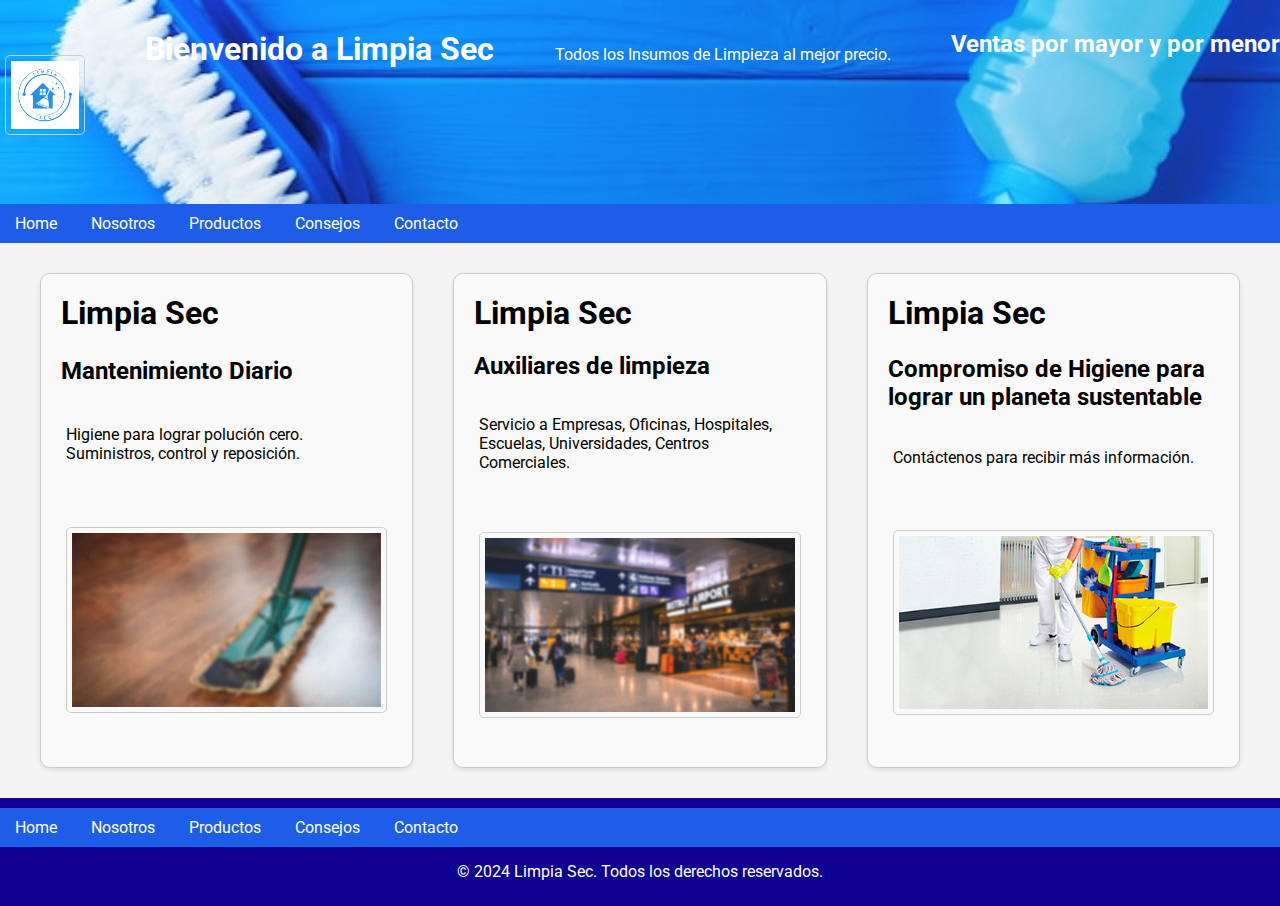
<file: index.html>
<!DOCTYPE html>
<html lang="es">
<head>
    <meta charset="UTF-8">
    <meta name="viewport" content="width=device-width, initial-scale=1.0">
    <link rel="stylesheet" type="text/css" href="styles.css">
    

    <link rel="icon" type="image/vnd.icon" href="/image/favicon.ico">
        <link rel="preconnect" href="https://fonts.googleapis.com">
<link rel="preconnect" href="https://fonts.gstatic.com" crossorigin>
<link href="https://fonts.googleapis.com/css2?family=Roboto:ital,wght@0,100;0,300;0,400;0,500;0,700;0,900;1,100;1,300;1,400;1,500;1,700;1,900&display=swap" rel="stylesheet">
    
    <title>Limpia Sec | Insumos de limpieza</title>
    
</head>
<body>
    <header>
        <p><img src="image/logols.png" alt="Logo Limpia Sec" width="80px";></p>
        <h1>Bienvenido a Limpia Sec</h1>
        <p>Todos los Insumos de Limpieza al mejor precio.</p>
        <h2>Ventas por mayor y por menor</h2>
    </header>
    
    <nav>
        <ul>
            <li><a href="/index.html">Home</a></li>
            <li><a href="/nosotros.html">Nosotros</a></li>
            <li><a href="/productos.html">Productos</a></li>
            <li><a href="/Consejos.html">Consejos</a></li>
            <li><a href="/contacto.html">Contacto</a></li>
      </ul>
    </nav>
    
    <main class="main-container"> 
        <section id="section1"> 
            <h1>Limpia Sec</h1> 
            <h2>Mantenimiento Diario</h2> 
            <p>Higiene para lograr polución cero. Suministros, control y reposición. </p> 
            <p><img src="image/Silder-3.jpg" alt="Logo Limpia Sec" width="100%"></p>
        </section> 
        <section id="section2"> 
            <h1>Limpia Sec</h1> 
            <h2>Auxiliares de limpieza</h2> 
            <p>Servicio a Empresas, Oficinas, Hospitales, Escuelas, Universidades, Centros Comerciales.</p> 
            <p><img src="image/Slider-2.jpg" alt="Logo Limpia Sec" width="100%"></p>
        </section> 
        <section id="section3"> 
            <h1>Limpia Sec</h1> 
            <h2>Compromiso de Higiene para lograr un planeta sustentable</h2> 
            <p>Contáctenos para recibir más información. </p> 
            <p><img src="image/limpieza.jpg" alt="Logo Limpia Sec" width="100%"></p> 
        </section> 
    </main>

    <footer>
        <nav>
            <ul>
                <li><a href="/index.html">Home</a></li>
                <li><a href="/nosotros.html">Nosotros</a></li>
                <li><a href="/productos.html">Productos</a></li>
                <li><a href="/Consejos.html">Consejos</a></li>
                <li><a href="/contacto.html">Contacto</a></li>
          </ul>
        </nav>
        <p>&copy; 2024 Limpia Sec. Todos los derechos reservados.</p>

    </footer>
    
</body>
</html>
</file>
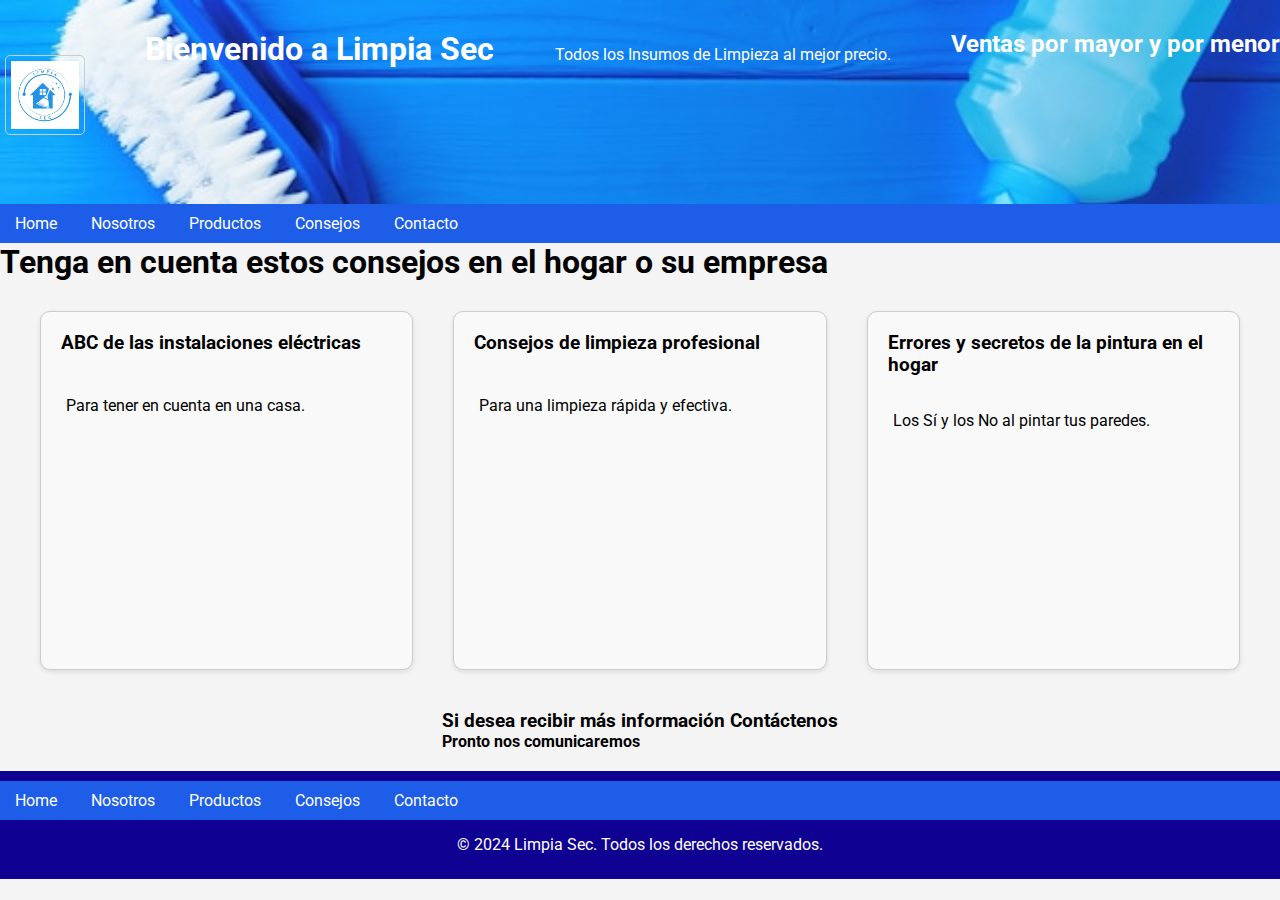
<file: Consejos.html>
<!DOCTYPE html>
<html lang="es">
    <head>
        <meta charset="UTF-8">
        <meta name="viewport" content="width=device-width, initial-scale=1.0">
        <link rel="stylesheet" type="text/css" href="styles.css">
        
    
        <link rel="icon" type="image/vnd.icon" href="/image/favicon.ico">
            <link rel="preconnect" href="https://fonts.googleapis.com">
    <link rel="preconnect" href="https://fonts.gstatic.com" crossorigin>
    <link href="https://fonts.googleapis.com/css2?family=Roboto:ital,wght@0,100;0,300;0,400;0,500;0,700;0,900;1,100;1,300;1,400;1,500;1,700;1,900&display=swap" rel="stylesheet">
        
        <title>Limpia Sec | Insumos de limpieza</title>
        
    </head>
<body>
    <header>
        <p><img src="image/logols.png" alt="Logo Limpia Sec" width="80px";></p>
        <h1>Bienvenido a Limpia Sec</h1>
        <p>Todos los Insumos de Limpieza al mejor precio.</p>
        <h2>Ventas por mayor y por menor</h2>
</header>

<nav>
    <ul>
        <li><a href="/index.html">Home</a></li>
        <li><a href="/nosotros.html">Nosotros</a></li>
        <li><a href="/productos.html">Productos</a></li>
        <li><a href="/Consejos.html">Consejos</a></li>
        <li><a href="/contacto.html">Contacto</a></li>
  </ul>
</nav>
    <h1>Tenga en cuenta estos consejos en el hogar o su empresa</h1>


    <main class="main-container"> 
    <!-- Sección Multimedia -->
    <section class="multimedias">
        
            <h3>ABC de las instalaciones eléctricas</h3>
            <p>Para tener en cuenta en una casa.</p>
            <p> <iframe width="220px" height="auto" src="https://www.youtube.com/embed/8OqnoQY8POA?si=_eazb7tHlWp-nLmg" title="YouTube video player" frameborder="0" allow="accelerometer; autoplay; clipboard-write; encrypted-media; gyroscope; picture-in-picture; web-share" referrerpolicy="strict-origin-when-cross-origin" allowfullscreen></iframe>
            </p>
       
        
            </section>
            <section class="multimedias">
        
            <h3>Consejos de limpieza profesional</h3>
            <p>Para una limpieza rápida y efectiva.</p>
                <p><iframe width="220" height="auto" src="https://www.youtube.com/embed/n7rplE_-D3E?si=fbl4HjncRxZJ93dU" title="YouTube video player" frameborder="0" allow="accelerometer; autoplay; clipboard-write; encrypted-media; gyroscope; picture-in-picture; web-share" referrerpolicy="strict-origin-when-cross-origin" allowfullscreen></iframe>
            </p>
        
    </section>
    <section class="multimedias">
        
            <h3>Errores y secretos de la pintura en el hogar</h3>
            <p>Los Sí y los No al pintar tus paredes.</p>
            <p><iframe width="220" height="auto" src="https://www.youtube.com/embed/c9x3o8OQXIs?si=x95uMI6l4BIa5_QR" title="YouTube video player" frameborder="0" allow="accelerometer; autoplay; clipboard-write; encrypted-media; gyroscope; picture-in-picture; web-share" referrerpolicy="strict-origin-when-cross-origin" allowfullscreen></iframe></p>
        
    </section>
            
    </section>

    <!-- Contacto -->
    <div>
        <h3>Si desea recibir más información Contáctenos</h3>
        <h4>Pronto nos comunicaremos</h4>
    
    </div>
    </main>
    <footer>
        <nav>
            <ul>
                <li><a href="/index.html">Home</a></li>
                <li><a href="/nosotros.html">Nosotros</a></li>
                <li><a href="/productos.html">Productos</a></li>
                <li><a href="/Consejos.html">Consejos</a></li>
                <li><a href="/contacto.html">Contacto</a></li>
          </ul>
        </nav>
        <p>&copy; 2024 Limpia Sec. Todos los derechos reservados.</p>

    </footer>

</body>
</html>
</file>
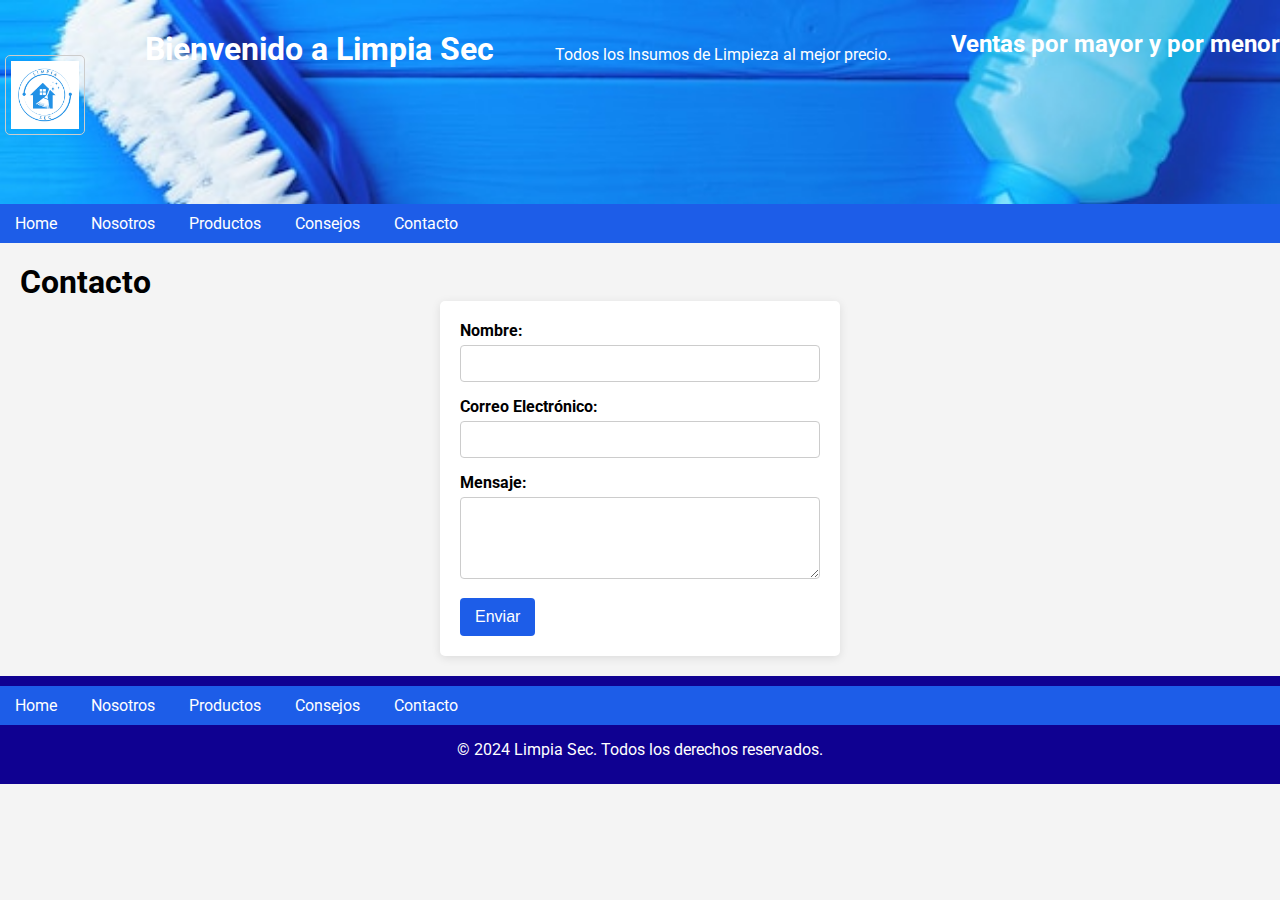
<file: contacto.html>
<!DOCTYPE html>
<html lang="es">
<head>
    <meta charset="UTF-8">
    <meta name="viewport" content="width=device-width, initial-scale=1.0">
    <link rel="stylesheet" type="text/css" href="styles.css">
    

    <link rel="icon" type="image/vnd.icon" href="/image/favicon.ico">
        <link rel="preconnect" href="https://fonts.googleapis.com">
<link rel="preconnect" href="https://fonts.gstatic.com" crossorigin>
<link href="https://fonts.googleapis.com/css2?family=Roboto:ital,wght@0,100;0,300;0,400;0,500;0,700;0,900;1,100;1,300;1,400;1,500;1,700;1,900&display=swap" rel="stylesheet">
    
    <title>Limpia Sec | Insumos de limpieza</title>
    
</head>
<body>
    <header>
        <p><img src="image/logols.png" alt="Logo Limpia Sec" width="80px";></p>
        <h1>Bienvenido a Limpia Sec</h1>
        <p>Todos los Insumos de Limpieza al mejor precio.</p>
        <h2>Ventas por mayor y por menor</h2>
    </header>
    
    <nav>
        <ul>
            <li><a href="/index.html">Home</a></li>
            <li><a href="/nosotros.html">Nosotros</a></li>
            <li><a href="/productos.html">Productos</a></li>
            <li><a href="/Consejos.html">Consejos</a></li>
            <li><a href="/contacto.html">Contacto</a></li>
      </ul>
    </nav>
    
    <main>
    <h1>Contacto</h1>
    <form id="myForm" action="https://formspree.io/f/xovqwzrq" method="POST">
        <label for="name">Nombre:</label>
        <input type="text" id="name" name="name" required>

        <br>

        <label for="email">Correo Electrónico:</label>
        <input type="email" id="email" name="email" required>

        <br>

        <label for="message">Mensaje:</label>
        <textarea id="message" name="message" rows="4" required></textarea>

        <br>

        <button type="submit">Enviar</button>
    </form>
    
    </main>
    <footer>
        <nav>
            <ul>
                <li><a href="/index.html">Home</a></li>
                <li><a href="/nosotros.html">Nosotros</a></li>
                <li><a href="/productos.html">Productos</a></li>
                <li><a href="/Consejos.html">Consejos</a></li>
                <li><a href="/contacto.html">Contacto</a></li>
          </ul>
        </nav>
        <p>&copy; 2024 Limpia Sec. Todos los derechos reservados.</p>

    </footer>
    <script> 
        document.addEventListener('DOMContentLoaded', function() { document.getElementById('myForm').addEventListener('submit', function(event) { const name = document.getElementById('name').value.trim(); const email = document.getElementById('email').value.trim(); const message = document.getElementById('message').value.trim(); if (!name || !email || !message) { alert('Por favor, completa todos los campos.'); event.preventDefault(); // Evita que el formulario se envíe
     } }); }); </script>
    </body>
</html>
</file>
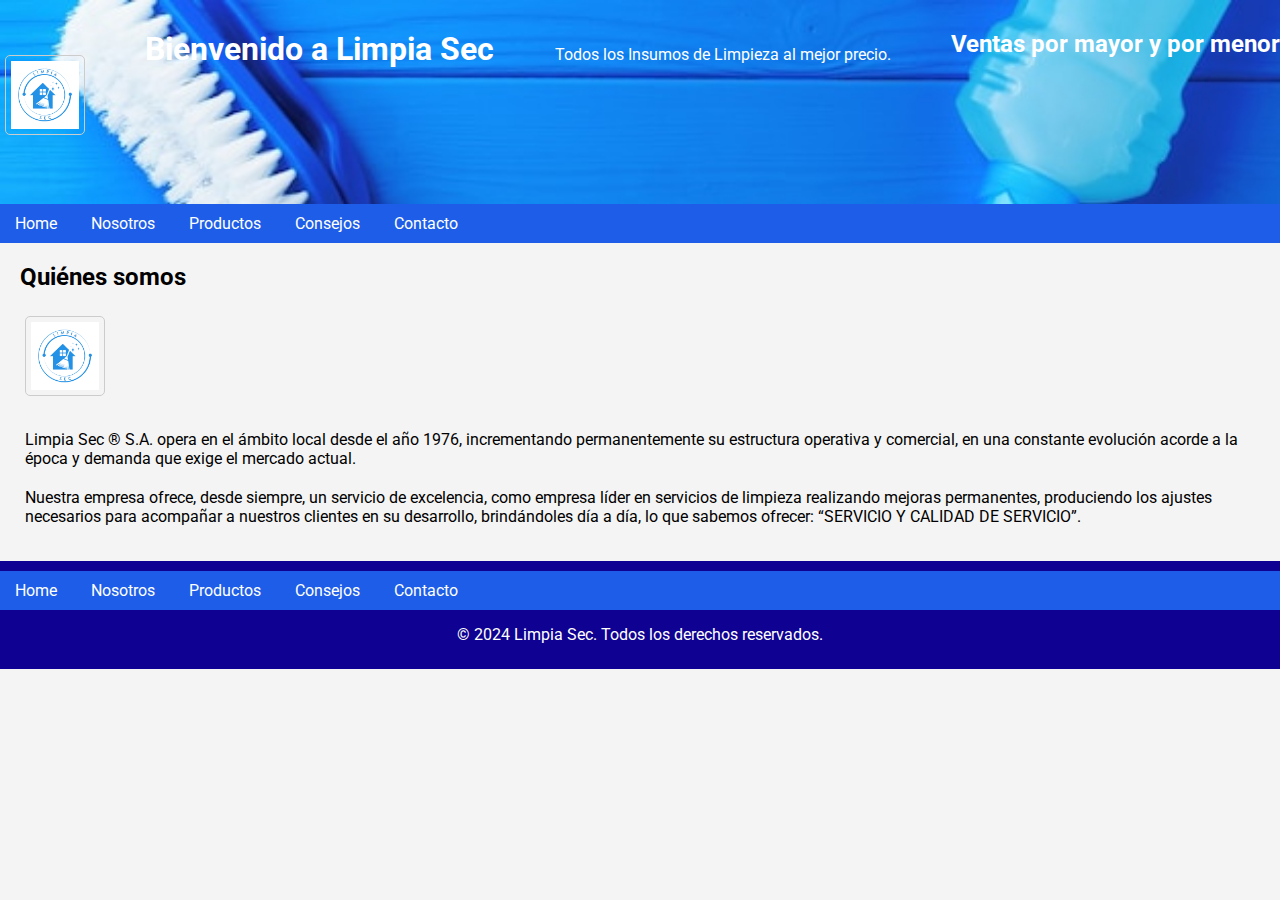
<file: nosotros.html>
<!DOCTYPE html>
<html lang="es">
<head>
    <meta charset="UTF-8">
    <meta name="viewport" content="width=device-width, initial-scale=1.0">
    <link rel="stylesheet" type="text/css" href="styles.css">
    <link rel="icon" type="image/vnd.icon" href="/image/favicon.ico">
        <link rel="preconnect" href="https://fonts.googleapis.com">
<link rel="preconnect" href="https://fonts.gstatic.com" crossorigin>
<link href="https://fonts.googleapis.com/css2?family=Roboto:ital,wght@0,100;0,300;0,400;0,500;0,700;0,900;1,100;1,300;1,400;1,500;1,700;1,900&display=swap" rel="stylesheet">
    
    <title>Limpia Sec | Insumos de limpieza</title>
    
</head>
<body>
    <header>
        <p><img src="image/logols.png" alt="Logo Limpia Sec" width="80px";></p>
        <h1>Bienvenido a Limpia Sec</h1>
        <p>Todos los Insumos de Limpieza al mejor precio.</p>
        <h2>Ventas por mayor y por menor</h2>
    </header>
    
    <nav>
        <ul>
            <li><a href="/index.html">Home</a></li>
            <li><a href="/nosotros.html">Nosotros</a></li>
            <li><a href="/productos.html">Productos</a></li>
            <li><a href="/Consejos.html">Consejos</a></li>
            <li><a href="/contacto.html">Contacto</a></li>
      </ul>
    </nav>
    
    <main>
        <div id="nosotros">
            <h2>Quiénes somos</h2>
            <p><img src="image/logols.png" alt="Logo Limpia Sec" width="80px";></p>

            <p>Limpia Sec ® S.A. opera en el ámbito local desde el año 1976, incrementando permanentemente su estructura operativa y comercial, en una constante evolución acorde a la época y demanda que exige el mercado actual.

                </p>
                <p>Nuestra empresa ofrece, desde siempre, un servicio de excelencia, como empresa líder en servicios de limpieza realizando mejoras permanentes, produciendo los ajustes necesarios para acompañar a nuestros clientes en su desarrollo, brindándoles día a día, lo que sabemos ofrecer: “SERVICIO Y CALIDAD DE SERVICIO”.</p>
            </div>
        
        
    </main>

    <footer>
        <nav>
            <ul>
                <li><a href="/index.html">Home</a></li>
                <li><a href="/nosotros.html">Nosotros</a></li>
                <li><a href="/productos.html">Productos</a></li>
                <li><a href="/Consejos.html">Consejos</a></li>
                <li><a href="/contacto.html">Contacto</a></li>
          </ul>
        </nav>
        <p>&copy; 2024 Limpia Sec. Todos los derechos reservados.</p>

    </footer>
</body>
</html>
</file>
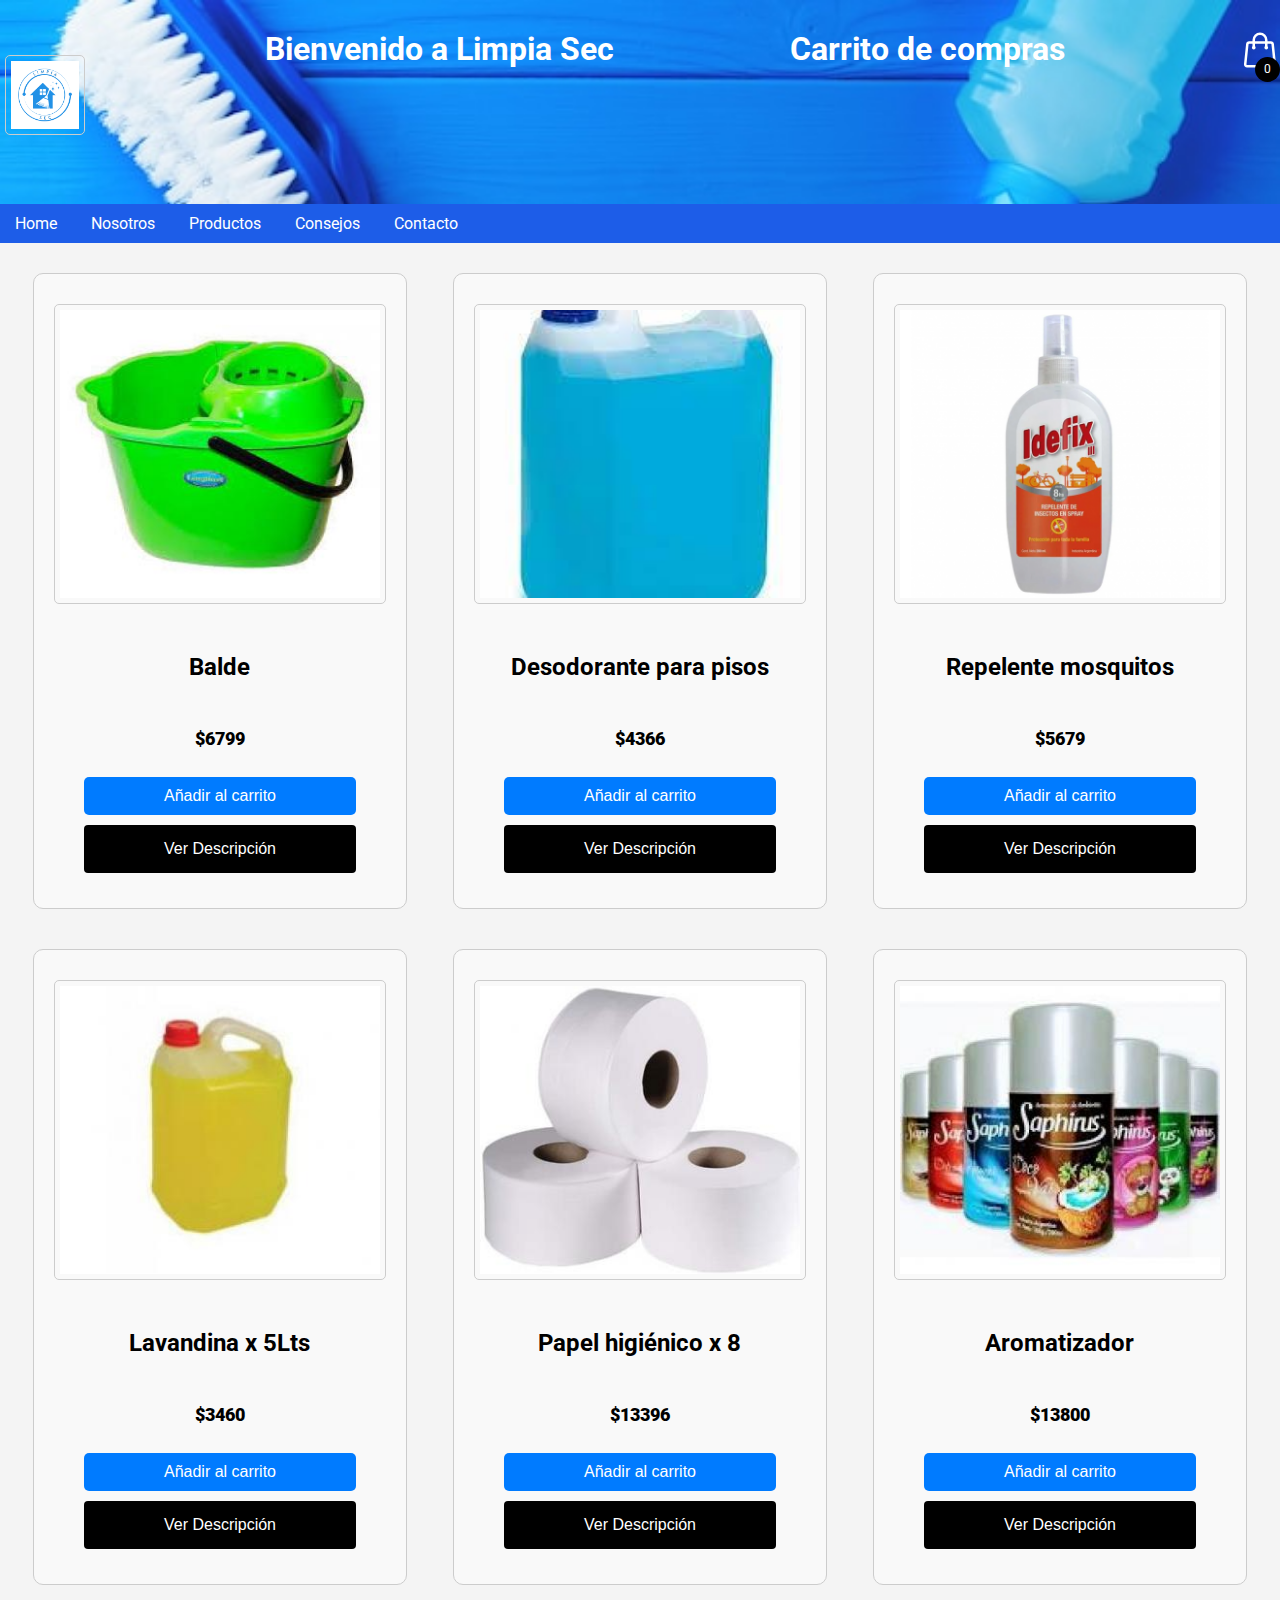
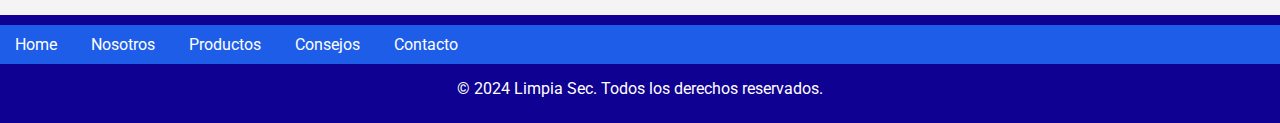
<file: productos.html>
<!DOCTYPE html>
<html lang="es">
<head>
    <meta charset="UTF-8">
    <meta name="viewport" content="width=device-width, initial-scale=1.0">
    <link rel="stylesheet" type="text/css" href="styles.css">
    

    <link rel="icon" type="image/vnd.icon" href="/image/favicon.ico">
        <link rel="preconnect" href="https://fonts.googleapis.com">
<link rel="preconnect" href="https://fonts.gstatic.com" crossorigin>
<link href="https://fonts.googleapis.com/css2?family=Roboto:ital,wght@0,100;0,300;0,400;0,500;0,700;0,900;1,100;1,300;1,400;1,500;1,700;1,900&display=swap" rel="stylesheet">
    
    <title>Limpia Sec | Insumos de limpieza</title>
    
</head>
<body>
    <header>
        
            <p><img src="image/logols.png" alt="Logo Limpia Sec" width="80px";></p>
            <h1>Bienvenido a Limpia Sec</h1>
            
        
        <h1>Carrito de compras</h1>
        <!-- Contenido del header -->
        <div class="container-icon">
            <div class="container-cart-icon">
                <svg
                    xmlns="http://www.w3.org/2000/svg"
                    fill="none"
                    viewBox="0 0 24 24"
                    stroke-width="1.5"
                    stroke="currentColor"
                    class="icon-cart"
                >
                    <path
                        stroke-linecap="round"
                        stroke-linejoin="round"
                        d="M15.75 10.5V6a3.75 3.75 0 10-7.5 0v4.5m11.356-1.993l1.263 12c.07.665-.45 1.243-1.119 1.243H4.25a1.125 1.125 0 01-1.12-1.243l1.264-12A1.125 1.125 0 015.513 7.5h12.974c.576 0 1.059.435 1.119 1.007zM8.625 10.5a.375.375 0 11-.75 0 .375.375 0 01.75 0zm7.5 0a.375.375 0 11-.75 0 .375.375 0 01.75 0z"
                    />
                </svg>
                <div class="count-products">
                    <span id="contador-productos">0</span>
                </div>
            </div>

            <div class="container-cart-products hidden-cart">
                <div class="row-product hidden">
                    <div class="cart-product">
                        <div class="info-cart-product">
                            <span class="cantidad-producto-carrito">1</span>
                            <p class="titulo-producto-carrito">Zapatos Nike</p>
                            <span class="precio-producto-carrito">$80</span>
                        </div>
                        <svg
                            xmlns="http://www.w3.org/2000/svg"
                            fill="none"
                            viewBox="0 0 24 24"
                            stroke-width="1.5"
                            stroke="currentColor"
                            class="icon-close"
                        >
                            <path
                                stroke-linecap="round"
                                stroke-linejoin="round"
                                d="M6 18L18 6M6 6l12 12"
                            />
                        </svg>
                    </div>
                </div>

                <div class="cart-total hidden">
                    <h3>Total:</h3>
                    <span class="total-pagar">$200</span>
                </div>
                <p class="cart-empty">El carrito está vacío</p>
            </div>
        </div>
    </header>
    <nav>
        <ul>
            <li><a href="/index.html">Home</a></li>
            <li><a href="/nosotros.html">Nosotros</a></li>
            <li><a href="/productos.html">Productos</a></li>
            <li><a href="/Consejos.html">Consejos</a></li>
            <li><a href="/contacto.html">Contacto</a></li>
      </ul>
    </nav>

    <div class="container-items" id="container-items">
        <!-- Los productos se cargarán aquí -->
    </div>
    

  <!-- Ventana modal, por defecto no visiblel -->
  <div id="productModal" class="modal">
        <div class="modal-content">
            <span class="close">&times;</span>
            <h2 id="modalTitle"></h2>
            <p id="modalDescription"></p>
        </div>
    </div>
    </div>
  </div>
  <footer>
    <nav>
        <ul>
            <li><a href="/index.html">Home</a></li>
            <li><a href="/nosotros.html">Nosotros</a></li>
            <li><a href="/productos.html">Productos</a></li>
            <li><a href="/Consejos.html">Consejos</a></li>
            <li><a href="/contacto.html">Contacto</a></li>
      </ul>
    </nav>
    <p>&copy; 2024 Limpia Sec. Todos los derechos reservados.</p>

</footer>
    

    <script src="index1.js"></script>
    <script>
        
    </script>
</body>
</html>
</file>
<file: styles.css>
body {
    font-family: 'Roboto';
    margin: 0;
    padding: 0;
    background-color: #f4f4f4;
}

header {
    background: #fff;
    color:#fff;
    padding: 20px 0;
    text-align: center;
    background-image: url("/image/fondo-limpieza.jpg");
    background-repeat: no-repeat; 
    background-size: cover;
    height:auto;
    
}

nav {
    background: #1d5de8;
    color: #ffffff;
    padding: 10px 0;
    display: flex;
justify-content: space-between;

}
span#cuenta-carrito {
    position: relative;
    background-color: white;
    border-radius: 100%;
    display: inline-block;
    height: 25px;
    line-height: 25px;
    aspect-ratio: 1;
    text-align: center;
    margin-right:80px;
}

nav ul {
    list-style: none;
    padding: 0;
}

nav ul li {
    display: inline;
    margin: 0 15px;
}

nav ul li a {
    color: #ffffff;
    text-decoration: none;
}

main {
    padding: 20px;
}

section {
    background: #ffffff;
    margin: 20px 0;
    padding: 20px;
    border-radius: 10px;
    border: 1px solid #ccc; 
    box-shadow: 0 2px 5px rgba(0, 0, 0, 0.1);
    
}

img 
{ 
    margin: 10px 0; 
    padding: 5px; 
    border: 1px solid #ccc; 
    border-radius: 5px; 
}

p { 
    margin: 10px 0; 
    padding: 5px; 
} 


footer {
    text-align: center;
    padding: 10px 0;
    background: #0f0191;
    color: #ffffff;
    position: relative;
    bottom: 0;
    width: 100%;
}

form {
    background: white;
    padding: 20px;
    border-radius: 5px;
    box-shadow: 0 2px 10px rgba(0, 0, 0, 0.1);
    max-width: 400px;
    margin: auto;
}
label {
    display: block;
    margin-bottom: 5px;
    font-weight: bold;
}
input[type="text"],
input[type="email"],
textarea {
    width: 100%;
    padding: 10px;
    margin-bottom: 15px;
    border: 1px solid #ccc;
    border-radius: 4px;
    box-sizing: border-box;
}
button {
    background-color: #1d5de8;
    color: white;
    padding: 10px 15px;
    border: none;
    border-radius: 4px;
    cursor: pointer;
    font-size: 16px;
}
button:hover {
    background-color: #0f0191;
    ;
}
#contenedor {
    display: flex;
    flex-direction: row;
    flex-wrap: wrap;
  }
  
  #contenedor > div {
    width: 50%;
   
  }






/* Sección Reseñas */
.reseñas {
    display: grid;
    grid-template-columns: repeat(auto-fill, minmax(250px, 1fr));
    gap: 20px;
    margin-bottom: 40px;
}

.reseña
 {
    background: white;
    border-radius: 5px;
    box-shadow: 0 2px 10px rgba(0, 0, 0, 0.1);
    padding: 15px;
    text-align: center;
}

 section,
 .nosotros{
    display: grid;
    grid-template-columns: repeat(auto-fill, minmax(250px, 1fr));
    gap: 20px;
    margin-bottom: 40px;
}


.multimedias {
    display: grid;
    grid-template-columns: repeat(auto-fill, minmax(250px, 1fr));
    gap: 20px;
    margin-bottom: 40px;
}

.multimedia {
background: rgb(39, 36, 36);
border-radius: 5px;
box-shadow: 0 2px 10px rgba(0, 0, 0, 0.1);
padding: 15px;
color:#ffffff;
text-align: center;
}
/* Sección Contacto */
.contacto {
    display: flex;
    flex-direction: column;
    align-items: center;
}

.contacto form {
    background: white;
    padding: 20px;
    border-radius: 5px;
    box-shadow: 0 2px 10px rgba(0, 0, 0, 0.1);
    width: 100%;
    max-width: 400px;
    
}
.btn {
    background-color: #1d5de8;
    color: white;
    padding: 10px 15px;
    border: none;
    border-radius: 4px;
    cursor: pointer;
    font-size: 16px;
}


@media (max-width: 768px) {
    .producto {
        width: calc(45% - 40px);
    }
}


@media (max-width: 480px) {
    .producto {
        width: 100%;
    }
}




*::after,
*::before,
*{
    margin: 0;
    padding: 0;
    box-sizing: border-box;
}



.icon-cart{
    width: 40px;
    height: 40px;
    stroke: #fff;
}

.icon-cart:hover{
    cursor: pointer;
}

img{
    max-width: 100%;
}

/* Header */
header{
    display: flex;
    justify-content: space-between;
    padding: 30px 0 40px 0;
}

.container-icon{
    position: relative;
    color:white;
}

.count-products{
    position: absolute;
    top: 20%;
    right: 0;

    background-color: #000;
    color: #fff;
    width: 25px;
    height: 25px;

    display: flex;
    justify-content: center;
    align-items: center;
    border-radius: 50%;
}

#contador-productos{
    font-size: 12px;
}

.container-cart-products{
    position: absolute;
    top: 50px;
    right: 0;
color:blue;
    background-color: #fff;
    width: 400px;
    z-index: 1;
    box-shadow: 0 10px 20px rgba(0, 0, 0, 0.20);
    border-radius: 10px;
    
}

.cart-product{
    display: flex;
    align-items: center;
    justify-content: space-between;
    padding: 30px;
    

    border-bottom: 1px solid rgba(0, 0, 0, 0.20);

}

.info-cart-product{
    display: flex;
    justify-content: space-between;
    flex: 0.8;
}

.titulo-producto-carrito{
    font-size: 20px;
}

.precio-producto-carrito{
    font-weight: 700;
    font-size: 20px;
    margin-left: 10px;
}

.cantidad-producto-carrito{
    font-weight: 400;
    font-size: 20px;
}

.icon-close{
    width: 25px;
    height: 25px;
}

.icon-close:hover{
    stroke: red;
    cursor: pointer;
}

.cart-total{
    display: flex;
    justify-content: center;
    align-items: center;
    padding: 20px 0;
    gap: 20px;
}

.cart-total h3{
    font-size: 20px;
    font-weight: 700;
}

.total-pagar{
    font-size: 20px;
    font-weight: 900;
}

.hidden-cart{
    display: none;
}




/* Main */
.container-items
{
    display: grid;
    grid-template-columns: repeat(3, 1fr);
    gap: 20px;
}

.item{
    border-radius: 10px;
}

.item:hover{
    box-shadow: 0 10px 20px rgba(0, 0, 0, 0.20);
}

.item img{
    width: 100%;
    height: 300px;
    object-fit: cover;
    border-radius: 10px 10px 0 0;
    transition: all .5s;
}

.item figure{
    overflow: hidden;
}

.item:hover img{
    transform: scale(1.2);
}

.info-product{
    padding: 15px 30px;
    line-height: 2;
    display: flex;
    flex-direction: column;
    gap: 10px;
}

.price{
    font-size: 18px;
    font-weight: 900;
}

.info-product button{
    border: none;
    background: none;
    background-color: #000;
    color: #fff;
    padding: 15px 10px;
    cursor: pointer;
}

.cart-empty{
    padding: 20px;
    text-align: center;
}


.hidden{
    display: none;
}



/* Estilos para el modal */
.modal {
    display: none;
    position: fixed;
    z-index: 1;
    left: 0;
    top: 0;
    width: 100%;
    height: 100%;
    overflow: auto;
    background-color: rgb(0,0,0);
    background-color: rgba(0,0,0,0.4);
}

.modal-content {
    background-color: #fefefe;
    margin: 15% auto;
    padding: 20px;
    border: 1px solid #888;
    width: 50%;
    color:#0f0191
}

.close {
    color: #aaa;
    float: right;
    font-size: 28px;
    font-weight: bold;
}

.close:hover,
.close:focus {
    color: black;
    text-decoration: none;
    cursor: pointer;
}


 /* Contenedor de productos */
.container-items {
    display: flex;
    flex-wrap: wrap;
    justify-content: space-around;
    padding: 20px;
}

/* Tarjetas de productos */
.item {
    background-color: #f9f9f9;
    border: 1px solid #ccc;
    border-radius: 10px;
    margin: 10px;
    padding: 20px;
    width: calc(33.333% - 40px); /* Tres columnas con espacio entre ellas */
    box-sizing: border-box;
    transition: transform 0.3s;
}

.item:hover {
    transform: scale(1.05);
}

/* Imagen del producto */
.item img {
    max-width: 100%;
    border-radius: 5px;
}

/* Información del producto */
.info-product {
    text-align: center;
}

.info-product h2 {
    margin: 10px 0;
}

.info-product p {
    margin: 5px 0;
}

.info-product .btn-add-cart {
    background-color: #007bff;
    color: white;
    border: none;
    padding: 10px 20px;
    border-radius: 5px;
    cursor: pointer;
    transition: background-color 0.3s;
}

.info-product .btn-add-cart:hover {
    background-color: #0056b3;
}

/* Responsividad */
@media (max-width: 768px) {
    .item {
        width: calc(50% - 40px); /* Dos columnas en pantallas medianas */
    }
}

@media (max-width: 480px) {
    .item {
        width: calc(100% - 40px); /* Una columna en pantallas pequeñas */
    }
}


/* Contenedor principal */ 
.main-container { 
    display: flex; 
    flex-wrap: wrap; 
    justify-content: 
    space-around; padding: 20px; 
} 
/* Secciones */ 

section { 
    background-color: #f9f9f9; 
    border: 1px solid #ccc; 
    border-radius: 10px; 
    margin: 10px; 
    padding: 20px; 
    width: calc(33.333% - 40px); 
    /* Tres columnas con espacio entre ellas */ 
    box-sizing: border-box; 
    transition: transform 0.3s; }
</file>
